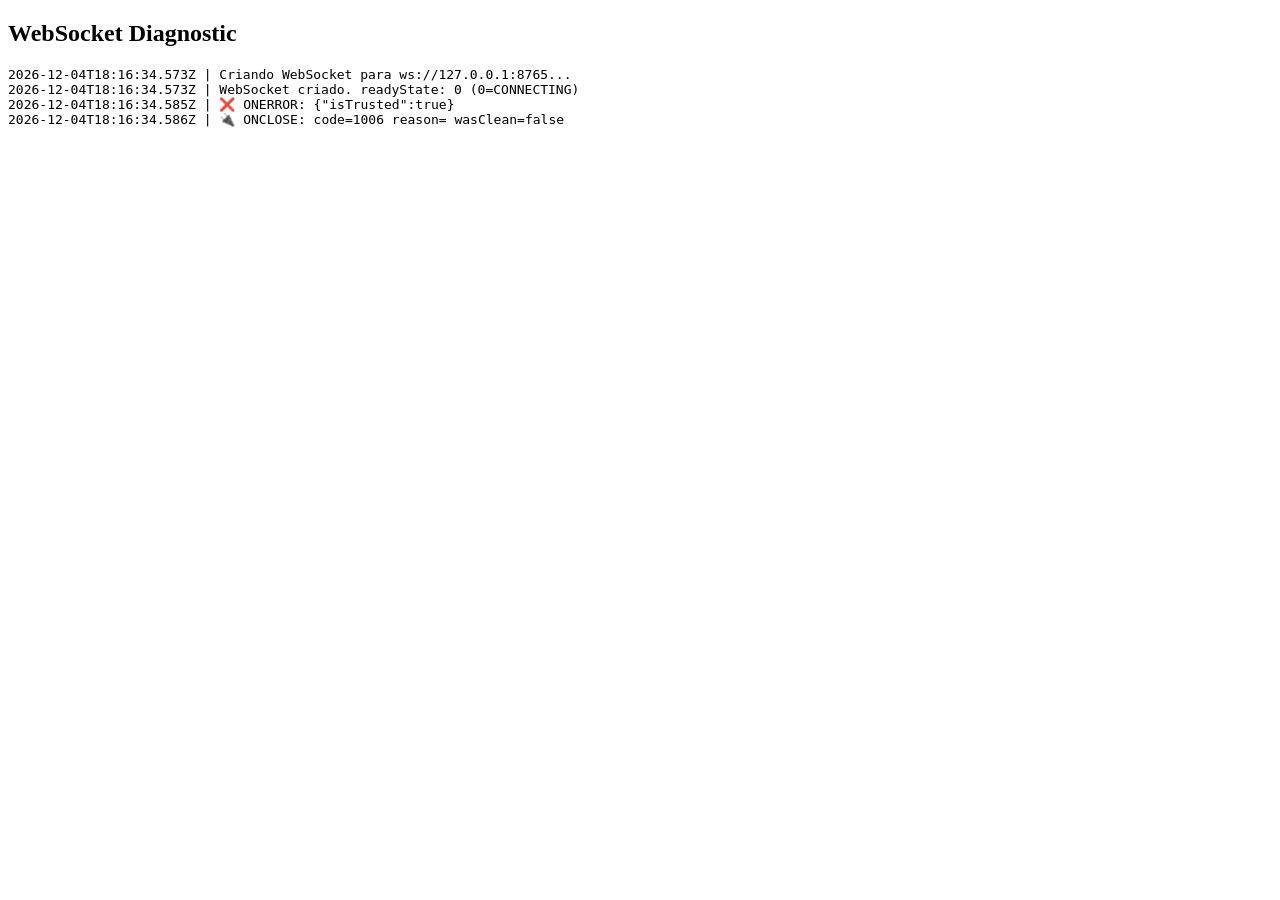
<file: ws_test.html>
<!DOCTYPE html>
<html>

<head>
    <title>WS Test</title>
</head>

<body>
    <h2>WebSocket Diagnostic</h2>
    <pre id="log"></pre>
    <script>
        function log(msg) {
            document.getElementById('log').textContent += new Date().toISOString() + ' | ' + msg + '\n';
            console.log(msg);
        }

        log('Criando WebSocket para ws://127.0.0.1:8765...');

        try {
            const ws = new WebSocket('ws://127.0.0.1:8765');

            ws.onopen = function () {
                log('✅ ONOPEN disparou! Conexão estabelecida.');
                log('readyState: ' + ws.readyState);
                log('protocol: ' + ws.protocol);
            };

            ws.onmessage = function (e) {
                const preview = typeof e.data === 'string' ? e.data.substring(0, 150) : '[binary]';
                log('📩 ONMESSAGE: ' + preview + '...');
            };

            ws.onerror = function (e) {
                log('❌ ONERROR: ' + JSON.stringify(e));
            };

            ws.onclose = function (e) {
                log('🔌 ONCLOSE: code=' + e.code + ' reason=' + e.reason + ' wasClean=' + e.wasClean);
            };

            log('WebSocket criado. readyState: ' + ws.readyState + ' (0=CONNECTING)');
        } catch (err) {
            log('💥 Exception: ' + err.message);
        }
    </script>
</body>

</html>
</file>
